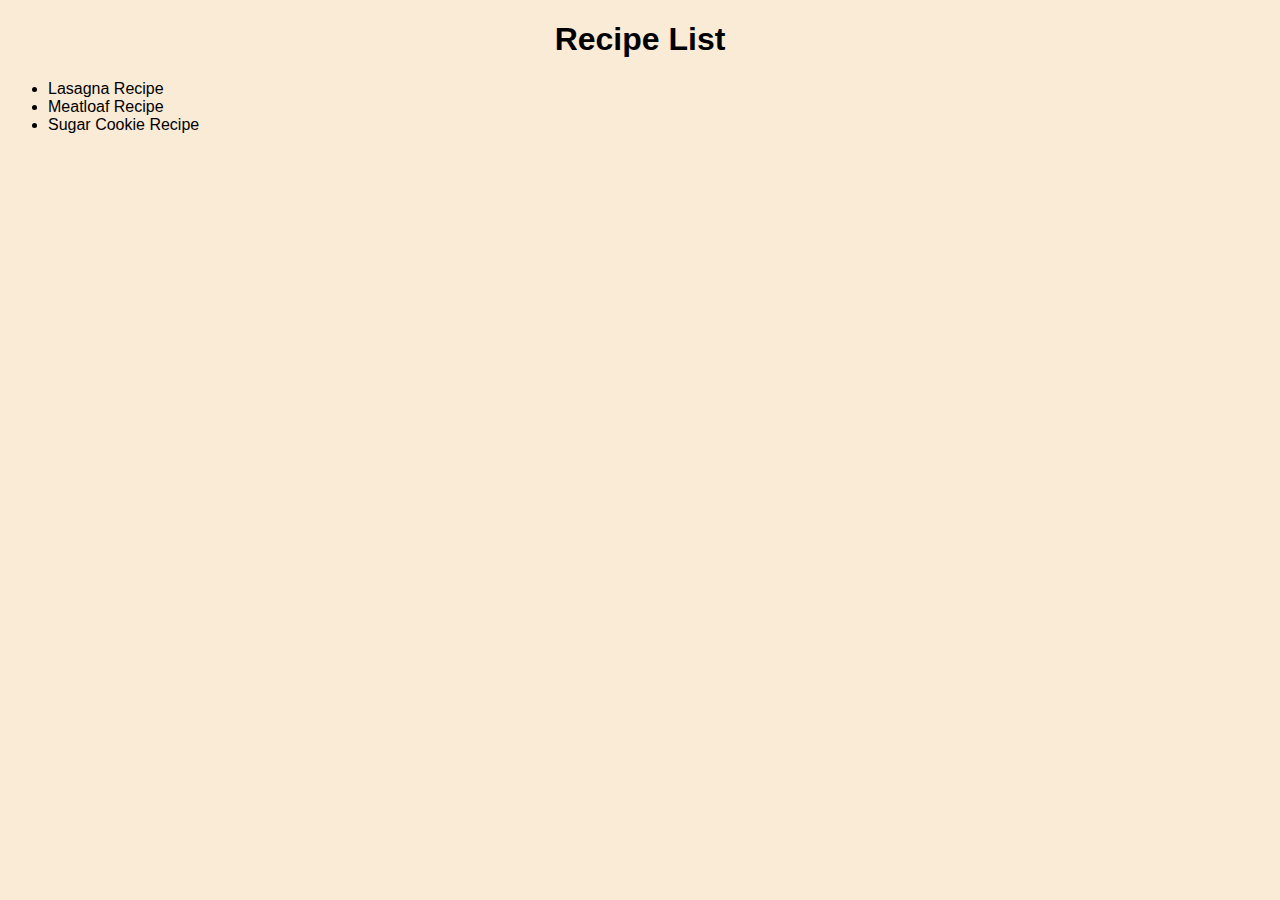
<file: index.html>
<!DOCTYPE html>
<html lang="en">
    <head>
        <meta charset="utf-8">
        <title>TOP Recipes Project</title>
        <link rel="stylesheet" href="../css/styles.css">
    </head>
    <body>
        <h1>Recipe List</h1>
            <ul>
                <li><a href="recipes/lasagna.html">Lasagna Recipe</a></li>
                <li><a href="recipes/meatloaf.html">Meatloaf Recipe</a></li>
                <li><a href="recipes/cookies.html">Sugar Cookie Recipe</a></li>
            </ul>
    </body>
</html>
</file>
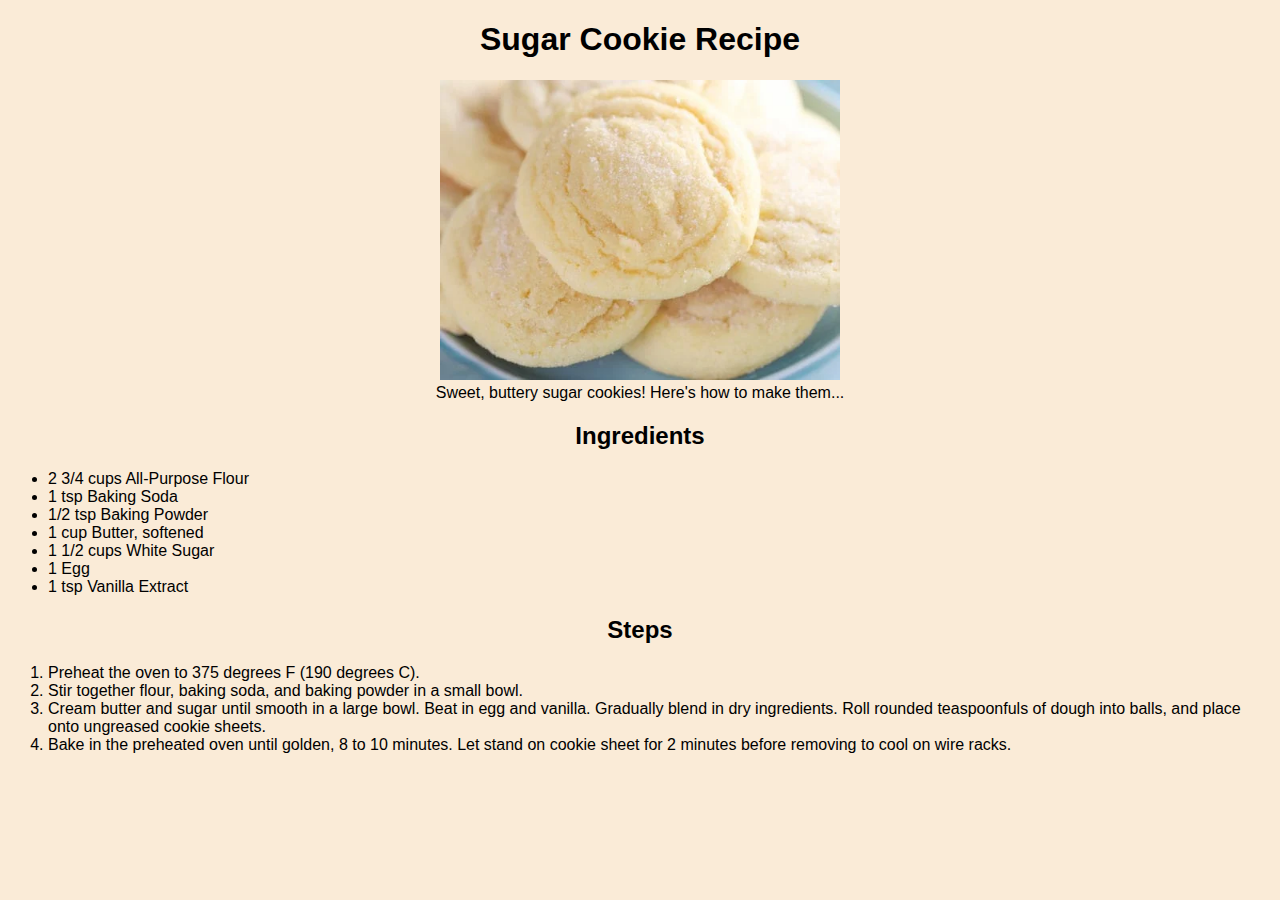
<file: recipes/cookies.html>
<!DOCTYPE html>
<html lang="en">

    <head>
        <meta charset="utf-8">
        <link rel="stylesheet" href="../css/styles.css">
        <title>Sugar Cookie Recipe</title>
    </head>

    <body>

        <h1>Sugar Cookie Recipe</h1>
        <img src="../images/cookies.jpg" alt="A picture of cookies" width="400" />
        <figcaption>Sweet, buttery sugar cookies! Here's how to make them...</figcaption>

        <h2>Ingredients</h2>
        <ul>
            <li>2 3/4 cups All-Purpose Flour</li>
            <li>1 tsp Baking Soda</li>
            <li>1/2 tsp Baking Powder</li>
            <li>1 cup Butter, softened</li>
            <li>1 1/2 cups White Sugar</li>
            <li>1 Egg</li>
            <li>1 tsp Vanilla Extract</li>
        </ul>

        <h2>Steps</h2>
        <ol>
            <li>Preheat the oven to 375 degrees F (190 degrees C).</li>
            <li>Stir together flour, baking soda, and baking powder in a small bowl.</li>
            <li>Cream butter and sugar until smooth in a large bowl. Beat in egg and vanilla. Gradually blend in dry ingredients. Roll rounded teaspoonfuls of dough into balls, and place onto ungreased cookie sheets.</li>
            <li>Bake in the preheated oven until golden, 8 to 10 minutes. Let stand on cookie sheet for 2 minutes before removing to cool on wire racks.</li>
        </ol>
        
    </body>
    
</html>
</file>
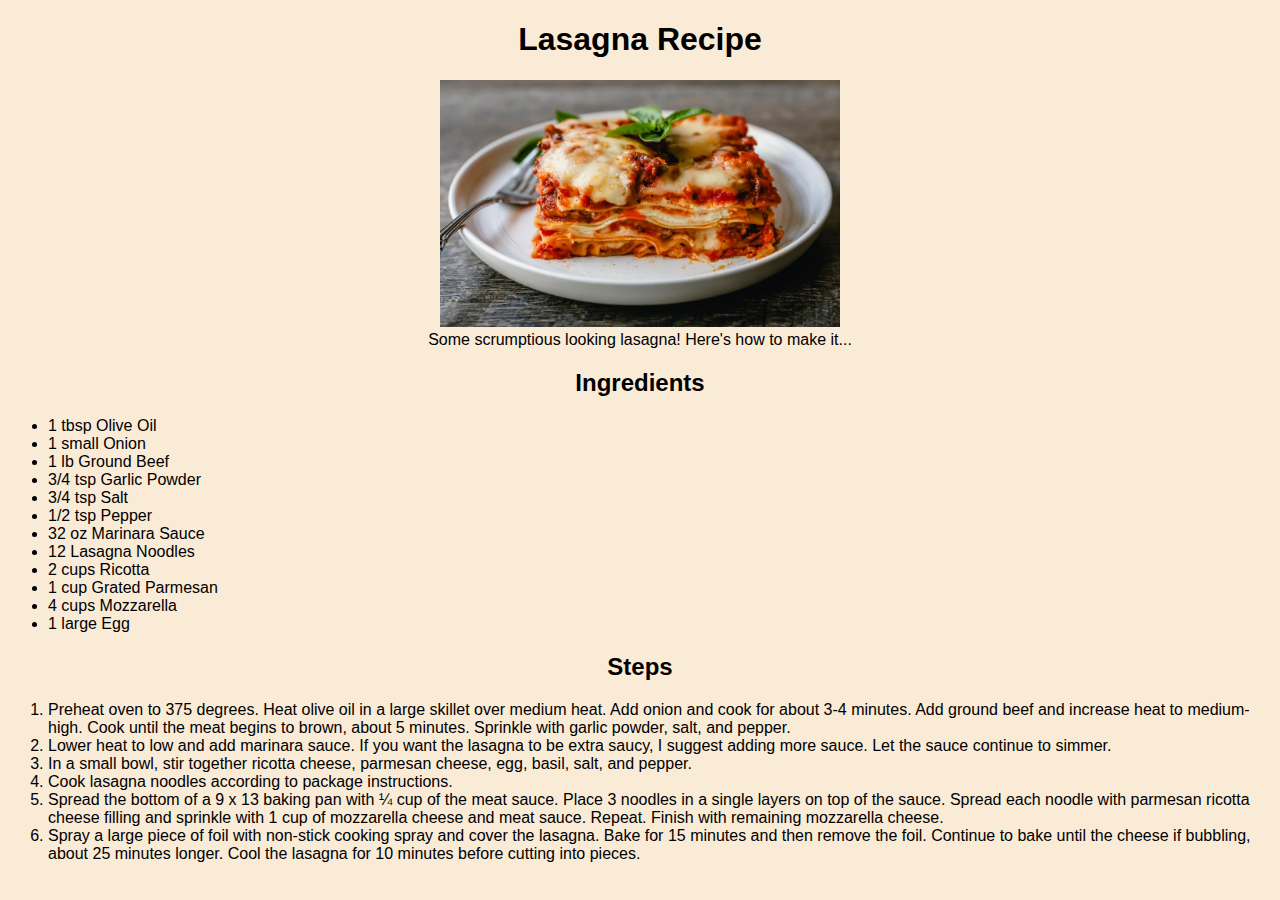
<file: recipes/lasagna.html>
<!DOCTYPE html>
<html lang="en">

    <head>
        <meta charset="utf-8">
        <title>Lasagna Recipe</title>
        <link rel="stylesheet" href="../css/styles.css">
    </head>

    <body>

        <h1>Lasagna Recipe</h1>
        <img src="../images/lasagna.jpg" alt="A picture of lasagna" width="400" />
        <figcaption>Some scrumptious looking lasagna! Here's how to make it...</figcaption>

        <h2>Ingredients</h2>
        <ul>
            <li>1 tbsp Olive Oil</li>
            <li>1 small Onion</li>
            <li>1 lb Ground Beef</li>
            <li>3/4 tsp Garlic Powder</li>
            <li>3/4 tsp Salt</li>
            <li>1/2 tsp Pepper</li>
            <li>32 oz Marinara Sauce</li>
            <li>12 Lasagna Noodles</li>
            <li>2 cups Ricotta</li>
            <li>1 cup Grated Parmesan</li>
            <li>4 cups Mozzarella</li>
            <li>1 large Egg</li>
        </ul>

        <h2>Steps</h2>
        <ol>
            <li>Preheat oven to 375 degrees.  Heat olive oil in a large skillet over medium heat.  Add onion and cook for about 3-4 minutes. Add ground beef and increase heat to medium-high.  Cook until the meat begins to brown, about 5 minutes.  Sprinkle with garlic powder, salt, and pepper. </li>
            <li>Lower heat to low and add marinara sauce. If you want the lasagna to be extra saucy, I suggest adding more sauce. Let the sauce continue to simmer.</li>
            <li>In a small bowl, stir together ricotta cheese, parmesan cheese, egg, basil, salt, and pepper.</li>
            <li>Cook lasagna noodles according to package instructions.</li>
            <li>Spread the bottom of a 9 x 13 baking pan with ¼ cup of the meat sauce. Place 3 noodles in a single layers on top of the sauce.  Spread each noodle with parmesan ricotta cheese filling and sprinkle with 1 cup of mozzarella cheese and meat sauce.  Repeat.  Finish with remaining mozzarella cheese.</li>
            <li>Spray a large piece of foil with non-stick cooking spray and cover the lasagna. Bake for 15 minutes and then remove the foil. Continue to bake until the cheese if bubbling, about 25 minutes longer. Cool the lasagna for 10 minutes before cutting into pieces.</li>
        </ol>
        
    </body>

</html>
</file>
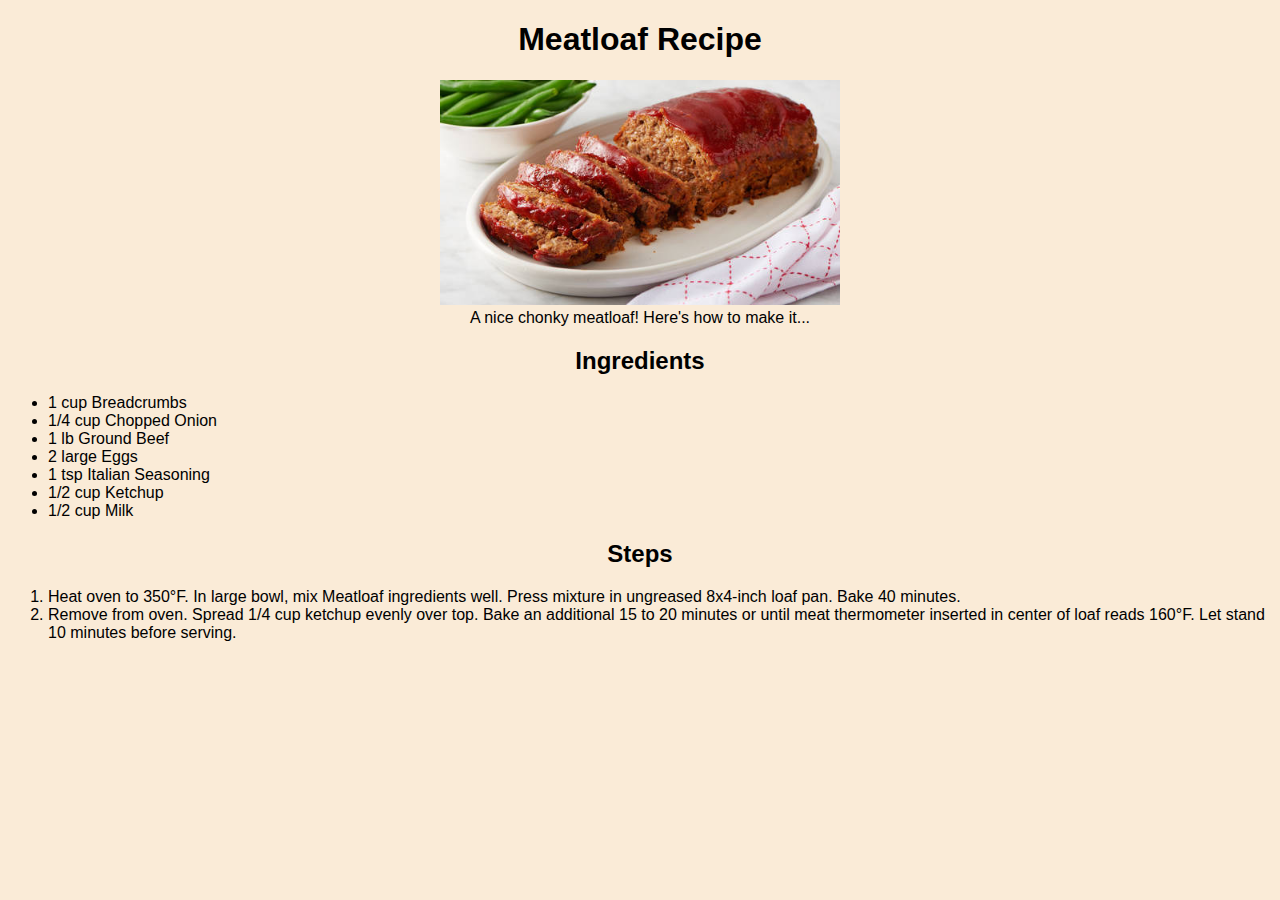
<file: recipes/meatloaf.html>
<!DOCTYPE html>
<html lang="en">

    <head>
        <meta charset="utf-8">
        <title>Meatloaf Recipe</title>
        <link rel="stylesheet" href="../css/styles.css">
    </head>

    <body>

        <h1>Meatloaf Recipe</h1>
        <img src="../images/meatloaf.jpg" alt="A picture of meatloaf" width="400" />
        <figcaption>A nice chonky meatloaf! Here's how to make it...</figcaption>

        <h2>Ingredients</h2>
        <ul>
            <li>1 cup Breadcrumbs</li>
            <li>1/4 cup Chopped Onion</li>
            <li>1 lb Ground Beef</li>
            <li>2 large Eggs</li>
            <li>1 tsp Italian Seasoning</li>
            <li>1/2 cup Ketchup</li>
            <li>1/2 cup Milk</li>
        </ul>

        <h2>Steps</h2>
        <ol>
            <li>Heat oven to 350°F. In large bowl, mix Meatloaf ingredients well. Press mixture in ungreased 8x4-inch loaf pan. Bake 40 minutes.</li>
            <li>Remove from oven. Spread 1/4 cup ketchup evenly over top. Bake an additional 15 to 20 minutes or until meat thermometer inserted in center of loaf reads 160°F. Let stand 10 minutes before serving.</li>
        </ol>
        
    </body>
    
</html>
</file>
<file: css/styles.css>
html {
    font-family: sans-serif;
    margin: 0px;
    padding: 0px;
    margin: auto;
    width: 100%;
    text-align: center;
    background-color: antiquewhite;
}

ul {
    text-align: left;
}

ol {
    text-align: left;
}

a {
    text-decoration: none;
    color: black;
}

a:hover {
    font-weight: bold;
    color: grey;
}
</file>
